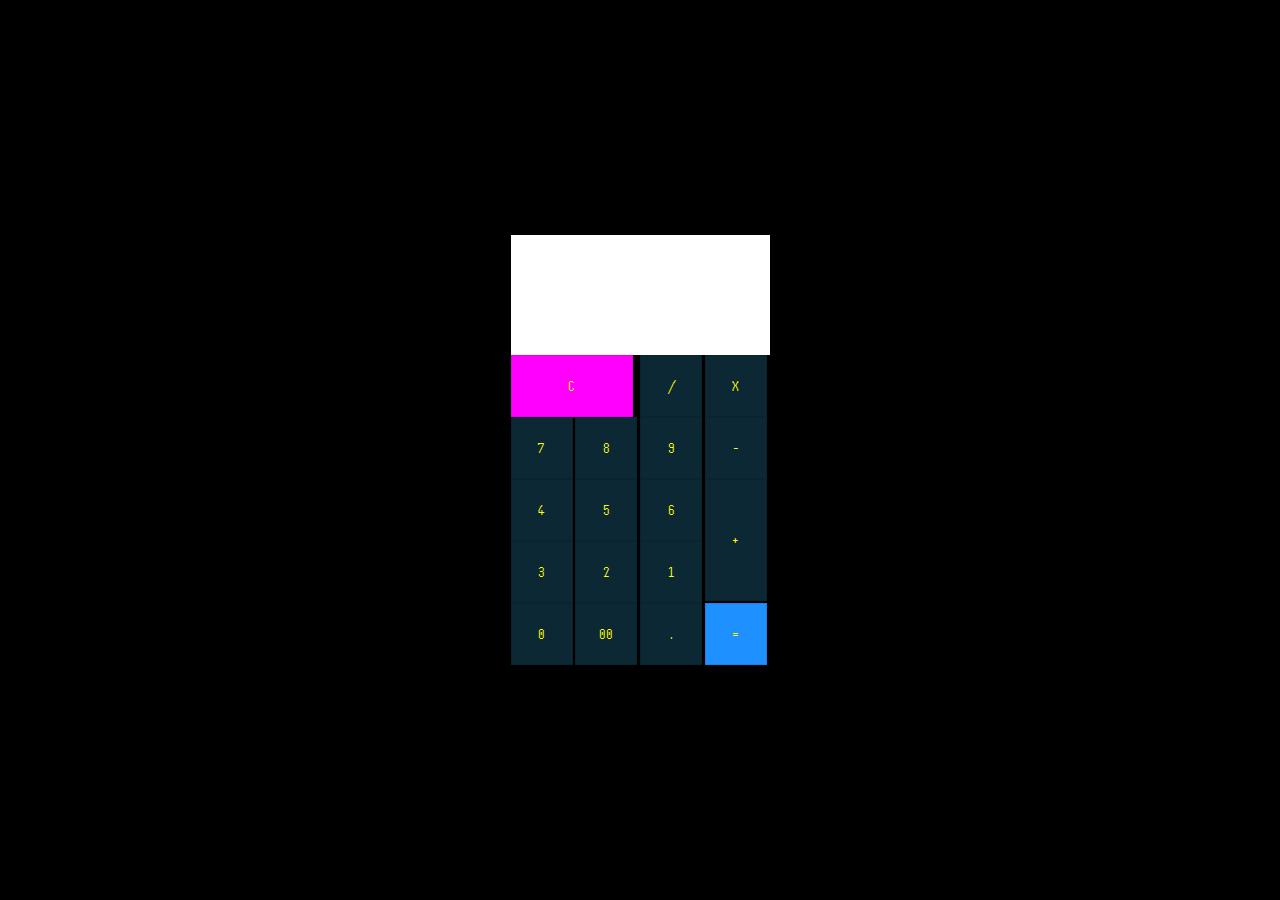
<file: index.html>
<!DOCTYPE html>
<html lang="en">
<head>
    <meta charset="UTF-8">
    <meta name="viewport" content="width=device-width, initial-scale=1.0">
    <link rel="shortcut icon" href="calc.png" type="image/x-icon">
    <title>CACULADORA</title>
    <link rel="stylesheet" href="estilo.css">
</head>
<body>
    <form class="calculadora" name="calculo">
        <input type="text" class="valor" name="txt" readonly>
        <span class="num apagar" onclick="document.calculo.txt.value=''">C</span>
        <span class="num" onclick="document.calculo.txt.value+='/'">/</span>
        <span class="num" onclick="document.calculo.txt.value+='*'">X</span>
        <span class="num" onclick="document.calculo.txt.value+='7'">7</span>
        <span class="num" onclick="document.calculo.txt.value+='8'">8</span>
        <span class="num" onclick="document.calculo.txt.value+='9'">9</span>
        <span class="num" onclick="document.calculo.txt.value+='-'">-</span>
        <span class="num" onclick="document.calculo.txt.value+='4'">4</span>
        <span class="num" onclick="document.calculo.txt.value+='5'">5</span>
        <span class="num" onclick="document.calculo.txt.value+='6'">6</span>
        <span class="num soma" onclick="document.calculo.txt.value+='+'">+</span>
        <span class="num" onclick="document.calculo.txt.value+='3'">3</span>
        <span class="num" onclick="document.calculo.txt.value+='2'">2</span>
        <span class="num" onclick="document.calculo.txt.value+='1'">1</span>
        <span class="num" onclick="document.calculo.txt.value+='0'">0</span>
        <span class="num" onclick="document.calculo.txt.value+='00'">00</span>
        <span class="num" onclick="document.calculo.txt.value+='. '">.</span>

        <span class="num igual" onclick="document.calculo.txt.value= eval(calculo.txt.value)">=</span>


    </form>
</body>
</html>
</file>
<file: estilo.css>
@import url('https://fonts.googleapis.com/css2?family=Handjet&display=swap');
* {
    margin: 0;
    padding: 0;
    font-family: 'Handjet', cursive;
}

body {
    display: flex;
    justify-content: center;
    align-items: center;
    min-height: 100vh;
    background-color: #000;
}
.calculadora{
    position: relative;
    display: grid;
}
.valor{
    grid-column: span 4;
    height: 100px;
    text-align: right;
    border: none;
    outline: none;
    padding: 10px;
    font-size: 1.5em;
}
span {
    display: grid;
    width: 60px;
    height: 60px;
    color: yellow;
    background: #0c2835;
    place-items: center;
    border: 1px solid rgba(0,0,0, 0.1);
}
span:active{
    background: limegreen;
    color:#000;
}
span.apagar{
    grid-column: span 2;
    width: 120px;
    background: magenta;
}
span.soma{
    grid-row: span 2;
    height: 120px;
}
span.igual{
    background: dodgerblue;
}
</file>
